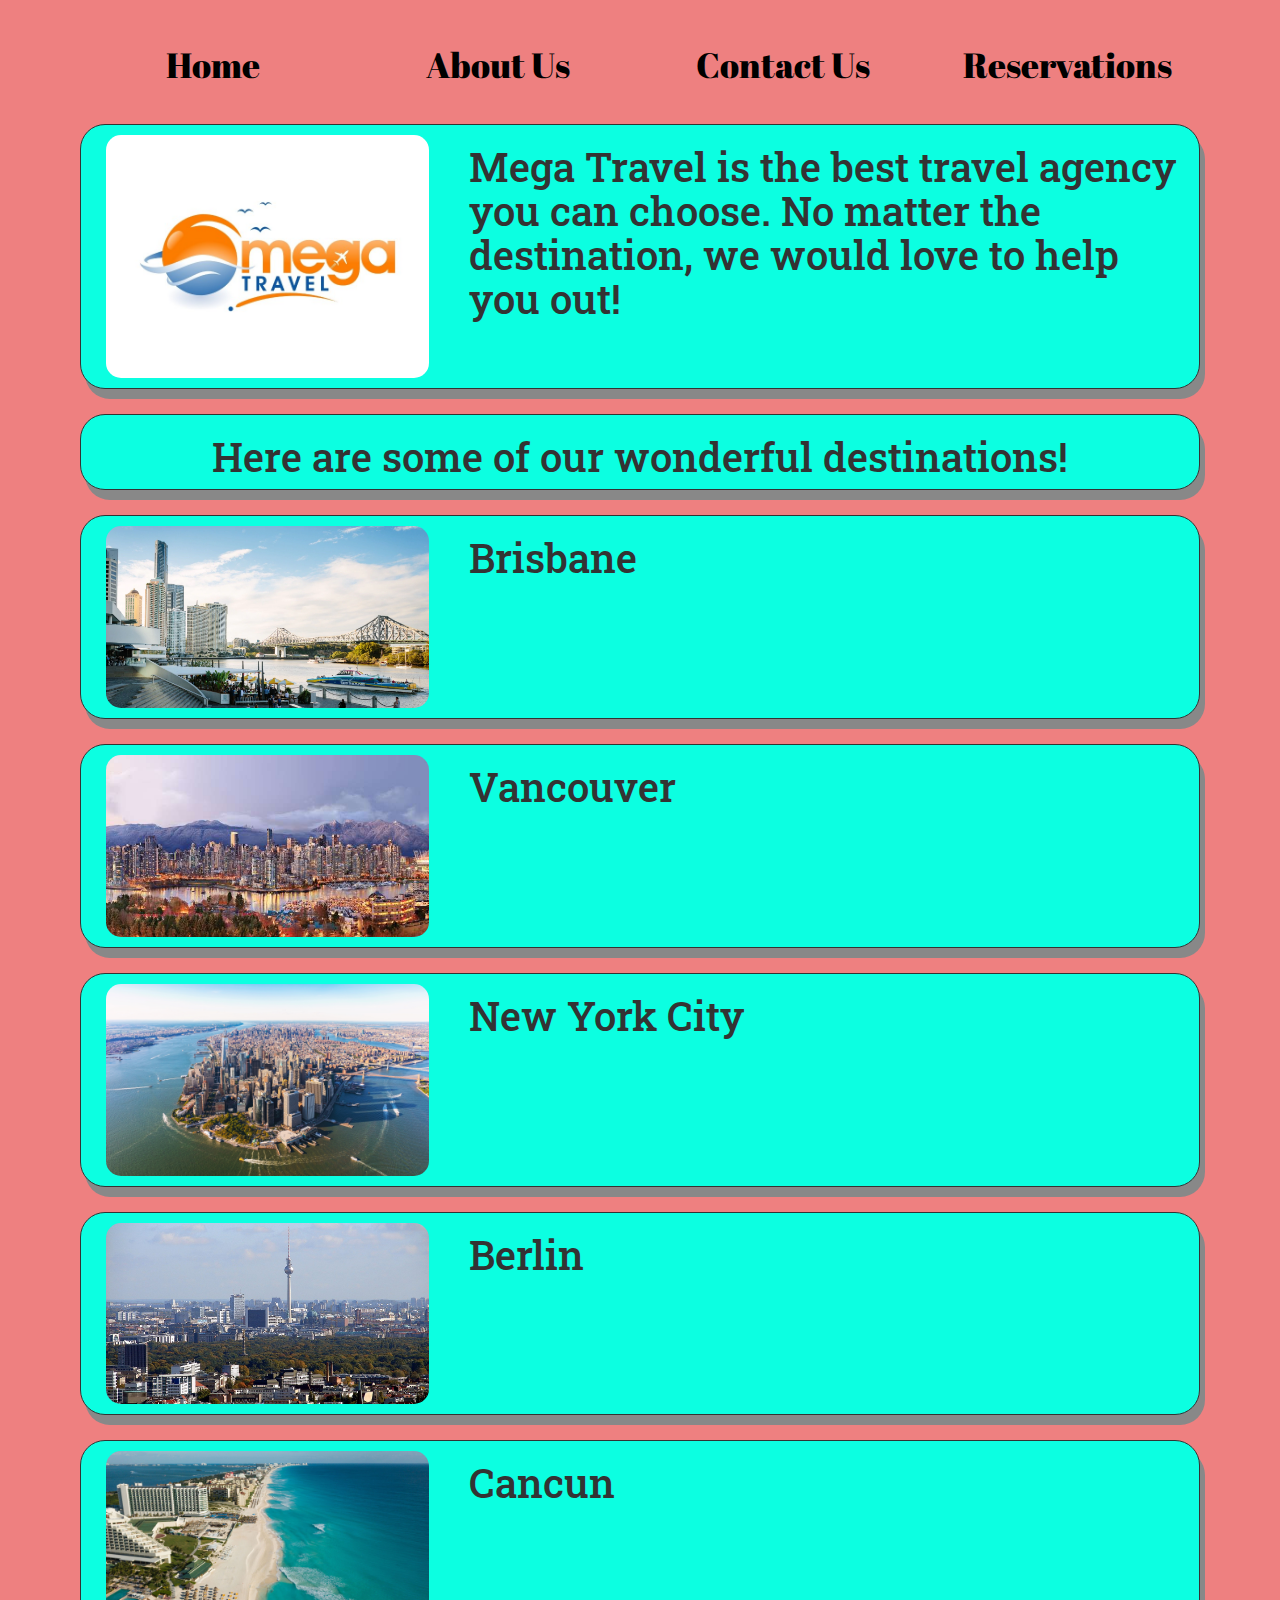
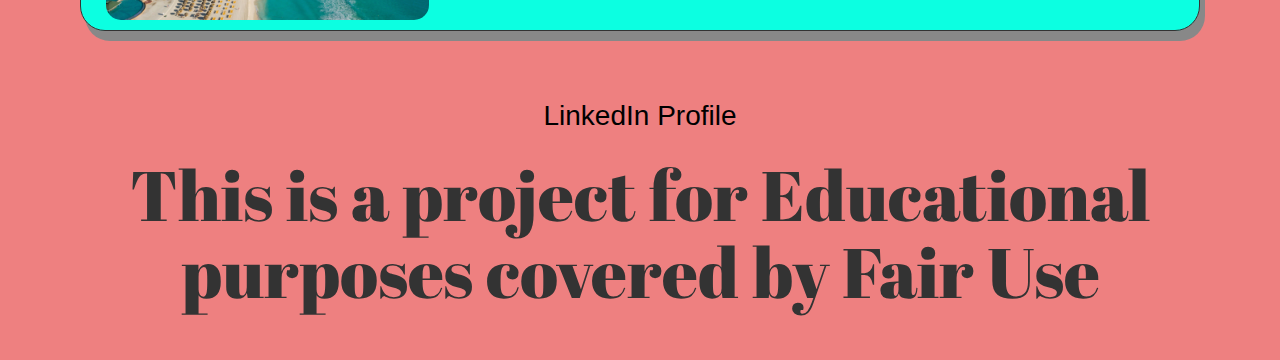
<file: index.html>
<!DOCTYPE html>
<html lang="en">
    <head>
        <meta charset="utf-8">
        <meta http-equiv="X-UA-Compatible" content="IE=edge">
        <title>Home Page</title>
        <link rel="shortcut icon" type="image/x-icon" href="icon.png" />
        <meta name="viewport" content="width=device-width, initial-scale=1">
        <meta name="google-site-verification" content="vBU_wGD1m-66utVCQkMPjMBqwNAZ_jTCYyonk5jfdrk" />
        <link rel="stylesheet" href="https://maxcdn.bootstrapcdn.com/bootstrap/3.4.0/css/bootstrap.min.css">
        <link href="https://fonts.googleapis.com/css?family=Abril+Fatface|Roboto+Slab" rel="stylesheet">
        <link href="styles.css" rel="stylesheet">
        <script type="text/javascript" src="https://code.angularjs.org/1.2.25/angular.min.js"></script>
        <script src="https://ajax.googleapis.com/ajax/libs/jquery/3.3.1/jquery.min.js"></script>
        <script src="https://maxcdn.bootstrapcdn.com/bootstrap/3.4.0/js/bootstrap.min.js"></script>
        <script type="text/javascript" src="main.js"></script>
        <script type="text/javascript" src="date.js"></script>
    </head>
    <body style="background-color: #EE8080;">
        <div class="container">

            <div class="page-header">
                <div class="col-lg-3 col-md-3 col-sm-3 col-sm-3">
                    <div>
                        <a href="index.html">
                            <p id="nav">Home</p>
                        </a>
                    </div>
                </div>

                <div class="col-lg-3 col-md-3 col-sm-3 col-sm-3">
                    <div>
                        <a href="aboutUs.html">
                            <p id="nav">About Us</p>
                        </a>
                    </div>
                </div>

                <div class="col-lg-3 col-md-3 col-sm-3 col-sm-3">
                    <div>
                        <a href="contactUs.html">
                            <p id="nav">Contact Us</p>
                        </a>
                    </div>
                </div>

                <div class="col-lg-3 col-md-3 col-sm-3 col-sm-3">
                    <div>
                        <a href="reservations.html">
                            <p id="nav">Reservations</p>
                        </a>
                    </div>
                </div>
            </div>

            <div class="row">
                <div class="col-lg-4 col-md-4 col-sm-4 col-xs-12">
                    <img class="img-responsive" src="megaTravelLogo.jpg" alt="Mega Travel Logo" style="padding:10px;">
                </div>

                <div class="col-lg-8 col-md-8 col-sm-8 col-xs-12">
                    <h2>
                        Mega Travel is the best travel agency you can choose. 
                        No matter the destination, we would love to help you out!
                    </h2>
                </div>
            </div>
            
            <div class="row">
                <div class="col-lg-12 col-md-12 col-sm-12 col-xs-12" style="text-align: center">
                    <h2>Here are some of our wonderful destinations!</h2>
                </div>
            </div>

            <div class="row">
                <div class="col-lg-4 col-md-4 col-sm-4 col-xs-12">
                    <img class="img-responsive" src="brisbane.jpg" alt="Brisbane" style="padding:10px;">
                </div>

                <div class="col-lg-8 col-md-8 col-sm-8 col-xs-12">
                    <h2>
                       Brisbane
                    </h2>
                </div>
            </div>

            <div class="row">
                <div class="col-lg-4 col-md-4 col-sm-4 col-xs-12">
                    <img class="img-responsive" src="vancouver.jpg" alt="Vancouver" style="padding:10px;">
                </div>

                <div class="col-lg-8 col-md-8 col-sm-8 col-xs-12">
                    <h2>
                        Vancouver
                    </h2>
                </div>
            </div>

            <div class="row">
                <div class="col-lg-4 col-md-4 col-sm-4 col-xs-12">
                    <img class="img-responsive" src="newYork.jpg" alt="New York City" style="padding:10px;">
                </div>

                <div class="col-lg-8 col-md-8 col-sm-8 col-xs-12">
                    <h2>
                        New York City
                    </h2>
                </div>
            </div>

            <div class="row">
                <div class="col-lg-4 col-md-4 col-sm-4 col-xs-12">
                    <img class="img-responsive" src="berlin.jpg" alt="Berlin" style="padding:10px;">
                </div>

                <div class="col-lg-8 col-md-8 col-sm-8 col-xs-12">
                    <h2>
                       Berlin
                    </h2>
                </div>
            </div>

            <div class="row">
                <div class="col-lg-4 col-md-4 col-sm-4 col-xs-12">
                    <img class="img-responsive" src="cancun.jpg" alt="Cancun" style="padding:10px;">
                </div>

                <div class="col-lg-8 col-md-8 col-sm-8 col-xs-12">
                    <h2>
                        Cancun
                    </h2>
                </div>
            </div>
        </div>  

        <footer class="page-footer font-small blue">
            </br></br>
            <div class="footer text-center py-3">
                <a href="https://www.linkedin.com/in/londonolson/" style="color:black;font-size: 2em;"> LinkedIn Profile</a>
                <h3>This is a project for Educational purposes covered by Fair Use</h3>
            </div>
        </br></br>
        </footer>
    </body>
</html>
</file>
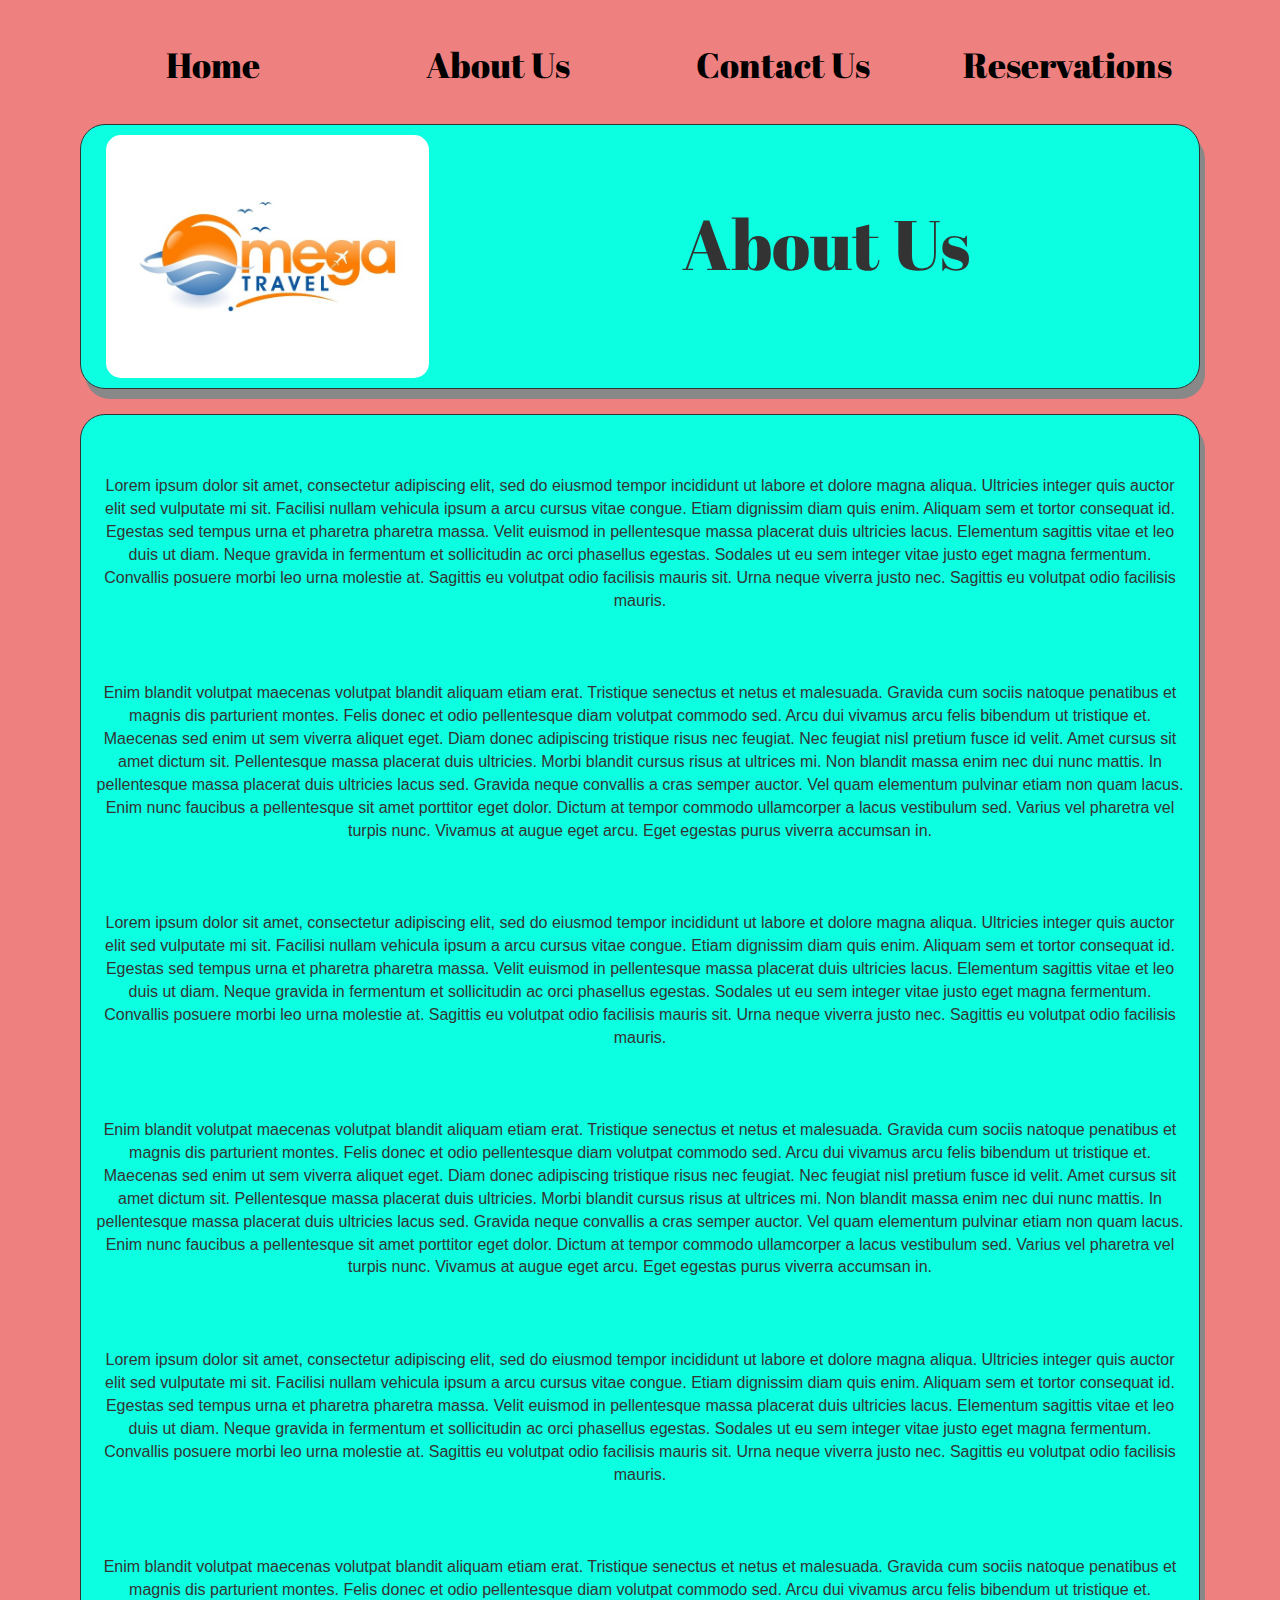
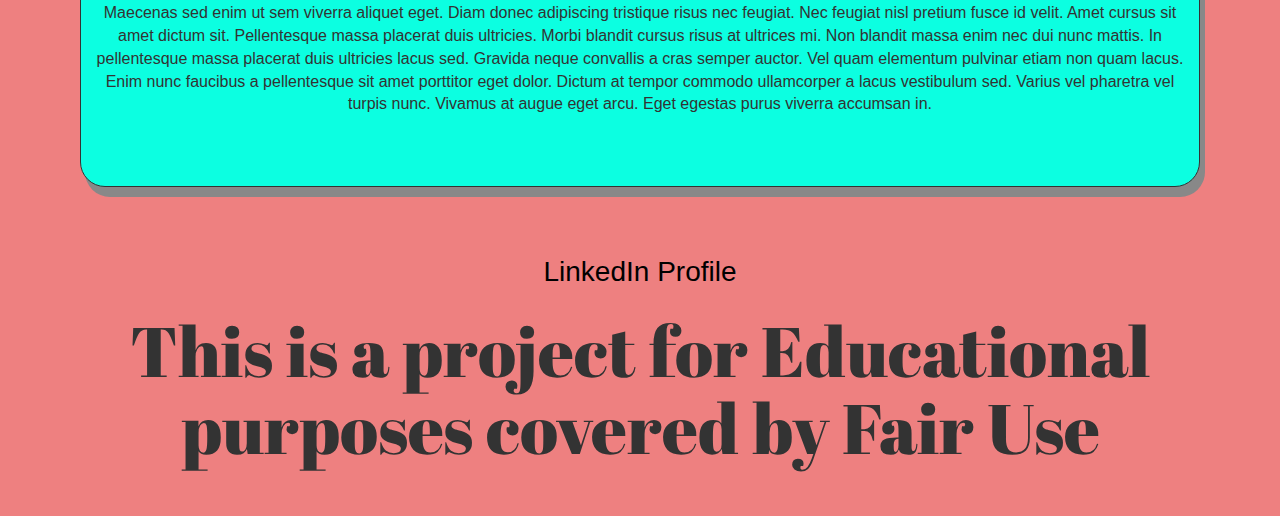
<file: aboutUs.html>
<!DOCTYPE html>
<html>
    <head>
        <meta charset="utf-8">
        <meta http-equiv="X-UA-Compatible" content="IE=edge">
        <title>About Us</title>
        <meta name="viewport" content="width=device-width, initial-scale=1">
        <meta name="google-site-verification" content="vBU_wGD1m-66utVCQkMPjMBqwNAZ_jTCYyonk5jfdrk" />
        <link rel="shortcut icon" type="image/x-icon" href="icon.png" />
        <link rel="stylesheet" href="https://maxcdn.bootstrapcdn.com/bootstrap/3.4.0/css/bootstrap.min.css">
        <link href="https://fonts.googleapis.com/css?family=Abril+Fatface|Roboto+Slab" rel="stylesheet">
        <link href="styles.css" rel="stylesheet">
        <script type="text/javascript" src="https://code.angularjs.org/1.2.25/angular.min.js"></script>
        <script src="https://ajax.googleapis.com/ajax/libs/jquery/3.3.1/jquery.min.js"></script>
        <script src="https://maxcdn.bootstrapcdn.com/bootstrap/3.4.0/js/bootstrap.min.js"></script>
        <script type="text/javascript" src="main.js"></script>
        <script type="text/javascript" src="date.js"></script>
    </head>
    <body style="background-color: #EE8080;">
        <div class="container">
            <div class="page-header">
                <div class="col-lg-3 col-md-3 col-sm-3 col-sm-3">
                    <div>
                        <a href="index.html">
                            <p id="nav">Home</p>
                        </a>
                    </div>
                </div>

                <div class="col-lg-3 col-md-3 col-sm-3 col-sm-3">
                    <div>
                        <a href="aboutUs.html">
                            <p id="nav">About Us</p>
                        </a>
                    </div>
                </div>

                <div class="col-lg-3 col-md-3 col-sm-3 col-sm-3">
                    <div>
                        <a href="contactUs.html">
                            <p id="nav">Contact Us</p>
                        </a>
                    </div>
                </div>

                <div class="col-lg-3 col-md-3 col-sm-3 col-sm-3">
                    <div>
                        <a href="reservations.html">
                            <p id="nav">Reservations</p>
                        </a>
                    </div>
                </div>
            </div>

            <div class="row">
                <div class="col-lg-4 col-md-4 col-sm-4 col-xs-12">
                    <img class="img-responsive" src="megaTravelLogo.jpg" alt="Mega Travel Logo" style="padding:10px;">
                </div>

                <div class="col-lg-8 col-md-8 col-sm-8 col-xs-12">
                </br></br></br>
                    <h3>
                        About Us
                    </h3>
                </br></br>
                </div>
            </div>
    
            <div class="row">
                <div class="col-lg-12 col-md-12 col-sm-12 col-xs-12" style="text-align: center">
                    <br><br><br>
                    <p>
                        Lorem ipsum dolor sit amet, consectetur adipiscing elit,
                        sed do eiusmod tempor incididunt ut labore et dolore magna aliqua.
                        Ultricies integer quis auctor elit sed vulputate mi sit.
                        Facilisi nullam vehicula ipsum a arcu cursus vitae congue.
                        Etiam dignissim diam quis enim. Aliquam sem et tortor consequat id.
                        Egestas sed tempus urna et pharetra pharetra massa.
                        Velit euismod in pellentesque massa placerat duis ultricies lacus.
                        Elementum sagittis vitae et leo duis ut diam.
                        Neque gravida in fermentum et sollicitudin ac orci phasellus egestas.
                        Sodales ut eu sem integer vitae justo eget magna fermentum.
                        Convallis posuere morbi leo urna molestie at.
                        Sagittis eu volutpat odio facilisis mauris sit.
                        Urna neque viverra justo nec. Sagittis eu volutpat odio facilisis mauris.
                    </p>
                    <br><br><br>
                    <p>
                        Enim blandit volutpat maecenas volutpat blandit aliquam etiam erat.
                        Tristique senectus et netus et malesuada.
                        Gravida cum sociis natoque penatibus et magnis dis parturient montes.
                        Felis donec et odio pellentesque diam volutpat commodo sed.
                        Arcu dui vivamus arcu felis bibendum ut tristique et.
                        Maecenas sed enim ut sem viverra aliquet eget.
                        Diam donec adipiscing tristique risus nec feugiat.
                        Nec feugiat nisl pretium fusce id velit. Amet cursus sit amet dictum sit.
                        Pellentesque massa placerat duis ultricies.
                        Morbi blandit cursus risus at ultrices mi.
                        Non blandit massa enim nec dui nunc mattis.
                        In pellentesque massa placerat duis ultricies lacus sed.
                        Gravida neque convallis a cras semper auctor.
                        Vel quam elementum pulvinar etiam non quam lacus.
                        Enim nunc faucibus a pellentesque sit amet porttitor eget dolor.
                        Dictum at tempor commodo ullamcorper a lacus vestibulum sed.
                        Varius vel pharetra vel turpis nunc. Vivamus at augue eget arcu.
                        Eget egestas purus viverra accumsan in.
                    </p>
                    <br><br><br>
                    <p>
                        Lorem ipsum dolor sit amet, consectetur adipiscing elit,
                        sed do eiusmod tempor incididunt ut labore et dolore magna aliqua.
                        Ultricies integer quis auctor elit sed vulputate mi sit.
                        Facilisi nullam vehicula ipsum a arcu cursus vitae congue.
                        Etiam dignissim diam quis enim. Aliquam sem et tortor consequat id.
                        Egestas sed tempus urna et pharetra pharetra massa.
                        Velit euismod in pellentesque massa placerat duis ultricies lacus.
                        Elementum sagittis vitae et leo duis ut diam.
                        Neque gravida in fermentum et sollicitudin ac orci phasellus egestas.
                        Sodales ut eu sem integer vitae justo eget magna fermentum.
                        Convallis posuere morbi leo urna molestie at.
                        Sagittis eu volutpat odio facilisis mauris sit.
                        Urna neque viverra justo nec. Sagittis eu volutpat odio facilisis mauris.
                    </p>
                    <br><br><br>
                    <p>
                        Enim blandit volutpat maecenas volutpat blandit aliquam etiam erat.
                        Tristique senectus et netus et malesuada.
                        Gravida cum sociis natoque penatibus et magnis dis parturient montes.
                        Felis donec et odio pellentesque diam volutpat commodo sed.
                        Arcu dui vivamus arcu felis bibendum ut tristique et.
                        Maecenas sed enim ut sem viverra aliquet eget.
                        Diam donec adipiscing tristique risus nec feugiat.
                        Nec feugiat nisl pretium fusce id velit. Amet cursus sit amet dictum sit.
                        Pellentesque massa placerat duis ultricies.
                        Morbi blandit cursus risus at ultrices mi.
                        Non blandit massa enim nec dui nunc mattis.
                        In pellentesque massa placerat duis ultricies lacus sed.
                        Gravida neque convallis a cras semper auctor.
                        Vel quam elementum pulvinar etiam non quam lacus.
                        Enim nunc faucibus a pellentesque sit amet porttitor eget dolor.
                        Dictum at tempor commodo ullamcorper a lacus vestibulum sed.
                        Varius vel pharetra vel turpis nunc. Vivamus at augue eget arcu.
                        Eget egestas purus viverra accumsan in.
                    </p>
                    <br><br><br>
                    <p>
                        Lorem ipsum dolor sit amet, consectetur adipiscing elit,
                        sed do eiusmod tempor incididunt ut labore et dolore magna aliqua.
                        Ultricies integer quis auctor elit sed vulputate mi sit.
                        Facilisi nullam vehicula ipsum a arcu cursus vitae congue.
                        Etiam dignissim diam quis enim. Aliquam sem et tortor consequat id.
                        Egestas sed tempus urna et pharetra pharetra massa.
                        Velit euismod in pellentesque massa placerat duis ultricies lacus.
                        Elementum sagittis vitae et leo duis ut diam.
                        Neque gravida in fermentum et sollicitudin ac orci phasellus egestas.
                        Sodales ut eu sem integer vitae justo eget magna fermentum.
                        Convallis posuere morbi leo urna molestie at.
                        Sagittis eu volutpat odio facilisis mauris sit.
                        Urna neque viverra justo nec. Sagittis eu volutpat odio facilisis mauris.
                    </p>
                    <br><br><br>
                    <p>
                        Enim blandit volutpat maecenas volutpat blandit aliquam etiam erat.
                        Tristique senectus et netus et malesuada.
                        Gravida cum sociis natoque penatibus et magnis dis parturient montes.
                        Felis donec et odio pellentesque diam volutpat commodo sed.
                        Arcu dui vivamus arcu felis bibendum ut tristique et.
                        Maecenas sed enim ut sem viverra aliquet eget.
                        Diam donec adipiscing tristique risus nec feugiat.
                        Nec feugiat nisl pretium fusce id velit. Amet cursus sit amet dictum sit.
                        Pellentesque massa placerat duis ultricies.
                        Morbi blandit cursus risus at ultrices mi.
                        Non blandit massa enim nec dui nunc mattis.
                        In pellentesque massa placerat duis ultricies lacus sed.
                        Gravida neque convallis a cras semper auctor.
                        Vel quam elementum pulvinar etiam non quam lacus.
                        Enim nunc faucibus a pellentesque sit amet porttitor eget dolor.
                        Dictum at tempor commodo ullamcorper a lacus vestibulum sed.
                        Varius vel pharetra vel turpis nunc. Vivamus at augue eget arcu.
                        Eget egestas purus viverra accumsan in.
                    </p>
                    <br><br><br>
                </div>
            </div>
        </div>

        <footer class="page-footer font-small blue">
            </br></br>
            <div class="footer text-center py-3">
                <a href="https://www.linkedin.com/in/londonolson/" style="color:black;font-size: 2em;"> LinkedIn Profile</a>
                <h3>This is a project for Educational purposes covered by Fair Use</h3>
            </div>
        </br></br>
        </footer>
    </body>
</html>
</file>
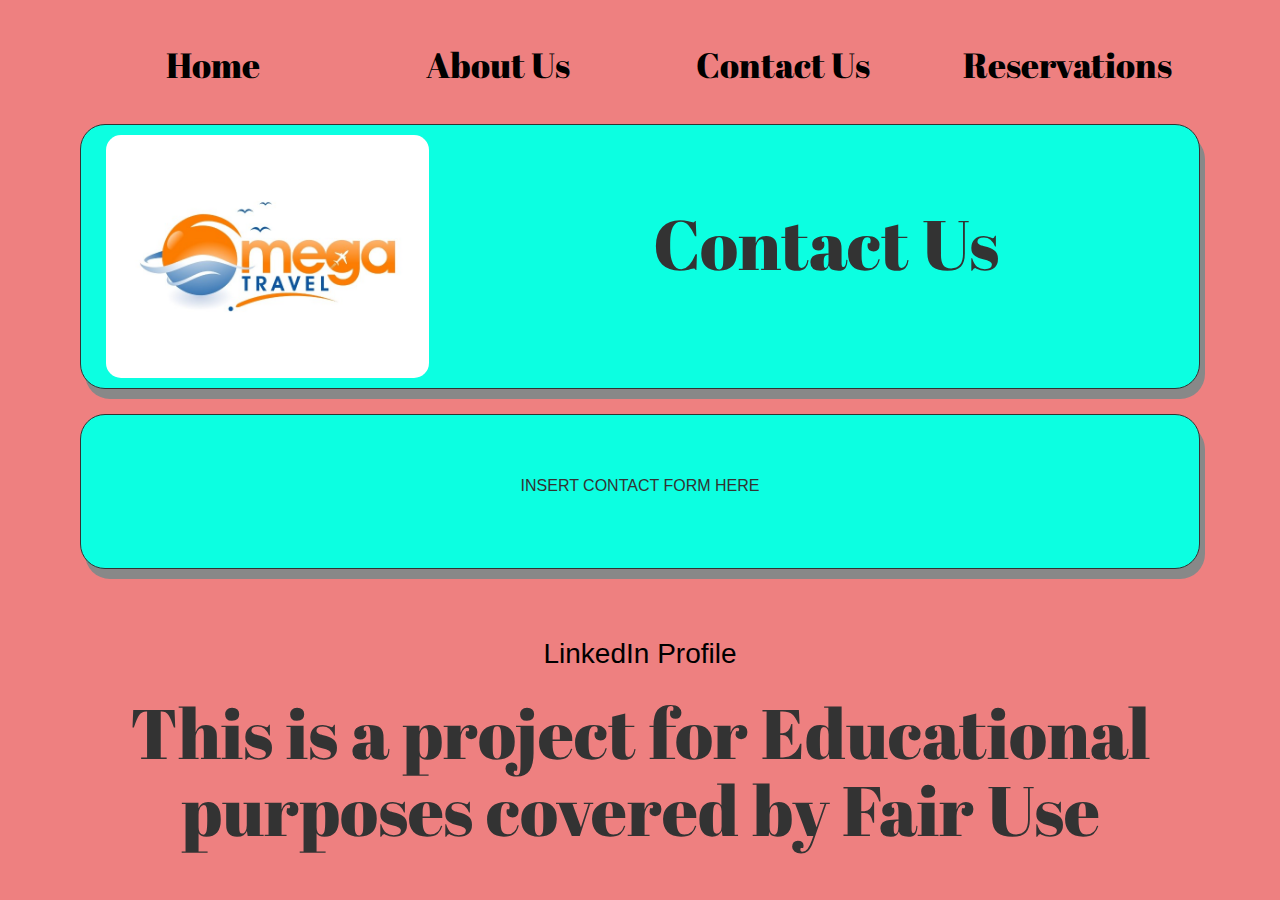
<file: contactUs.html>
<!DOCTYPE html>
<html>
    <head>
        <meta charset="utf-8">
        <meta http-equiv="X-UA-Compatible" content="IE=edge">
        <title>About Us</title>
        <meta name="viewport" content="width=device-width, initial-scale=1">
        <meta name="google-site-verification" content="vBU_wGD1m-66utVCQkMPjMBqwNAZ_jTCYyonk5jfdrk" />
        <link rel="shortcut icon" type="image/x-icon" href="icon.png" />
        <link rel="stylesheet" href="https://maxcdn.bootstrapcdn.com/bootstrap/3.4.0/css/bootstrap.min.css">
        <link href="https://fonts.googleapis.com/css?family=Abril+Fatface|Roboto+Slab" rel="stylesheet">
        <link href="styles.css" rel="stylesheet">
        <script type="text/javascript" src="https://code.angularjs.org/1.2.25/angular.min.js"></script>
        <script src="https://ajax.googleapis.com/ajax/libs/jquery/3.3.1/jquery.min.js"></script>
        <script src="https://maxcdn.bootstrapcdn.com/bootstrap/3.4.0/js/bootstrap.min.js"></script>
        <script type="text/javascript" src="main.js"></script>
        <script type="text/javascript" src="date.js"></script>
    </head>
    <body style="background-color: #EE8080;">
        <div class="container">
            <div class="page-header">
                <div class="col-lg-3 col-md-3 col-sm-3 col-sm-3">
                    <div>
                        <a href="index.html">
                            <p id="nav">Home</p>
                        </a>
                    </div>
                </div>

                <div class="col-lg-3 col-md-3 col-sm-3 col-sm-3">
                    <div>
                        <a href="aboutUs.html">
                            <p id="nav">About Us</p>
                        </a>
                    </div>
                </div>

                <div class="col-lg-3 col-md-3 col-sm-3 col-sm-3">
                    <div>
                        <a href="contactUs.html">
                            <p id="nav">Contact Us</p>
                        </a>
                    </div>
                </div>

                <div class="col-lg-3 col-md-3 col-sm-3 col-sm-3">
                    <div>
                        <a href="reservations.html">
                            <p id="nav">Reservations</p>
                        </a>
                    </div>
                </div>
            </div>

            <div class="row">
                <div class="col-lg-4 col-md-4 col-sm-4 col-xs-12">
                    <img class="img-responsive" src="megaTravelLogo.jpg" alt="Mega Travel Logo" style="padding:10px;">
                </div>

                <div class="col-lg-8 col-md-8 col-sm-8 col-xs-12">
                </br></br></br>
                    <h3>
                        Contact Us
                    </h3>
                </br></br>
                </div>
            </div>
    
            <div class="row">
                <div class="col-lg-12 col-md-12 col-sm-12 col-xs-12" style="text-align: center">
                    <br><br><br>
                    <p>
                        INSERT CONTACT FORM HERE
                    </p>
                    <br><br><br>
                </div>
            </div>
        </div>

        <footer class="page-footer font-small blue">
            </br></br>
            <div class="footer text-center py-3">
                <a href="https://www.linkedin.com/in/londonolson/" style="color:black;font-size: 2em;"> LinkedIn Profile</a>
                <h3>This is a project for Educational purposes covered by Fair Use</h3>
            </div>
        </br></br>
        </footer>
    </body>
</html>
</file>
<file: styles.css>
h1
{
    font-family: 'Roboto Slab';
    font-size: 64px;
}

h2
{
    font-family: 'Roboto Slab';
    font-size: 40px;
}

h3
{
    font-family: 'Abril Fatface';
    font-size: 5em;
    text-align: center;
}

.page-header 
{ 
    border-bottom:none;
    padding-bottom: 64px;
}

#nav
{
    font-family: 'Abril Fatface';
    font-size: 35px;
    color: black;
    text-align: center;
}

.row
{
    border: 1px solid;
    border-radius: 25px;
    background-color: #0CFFE1;
    margin: 10px;
    box-shadow: 5px 10px #888888;
    margin-bottom: 25px;
}

ul 
{
    text-align: center;
    list-style-position: inside;
    font-size: 2em;
}

p
{
    font-size: 16px;
}

img 
{
    display: block;
    margin-left: auto;
    margin-right: auto;
    border-radius: 25px;
}

.half-rule { 
    margin-left: 0;
    text-align: left;
    border-color: black;
 }
</file>
